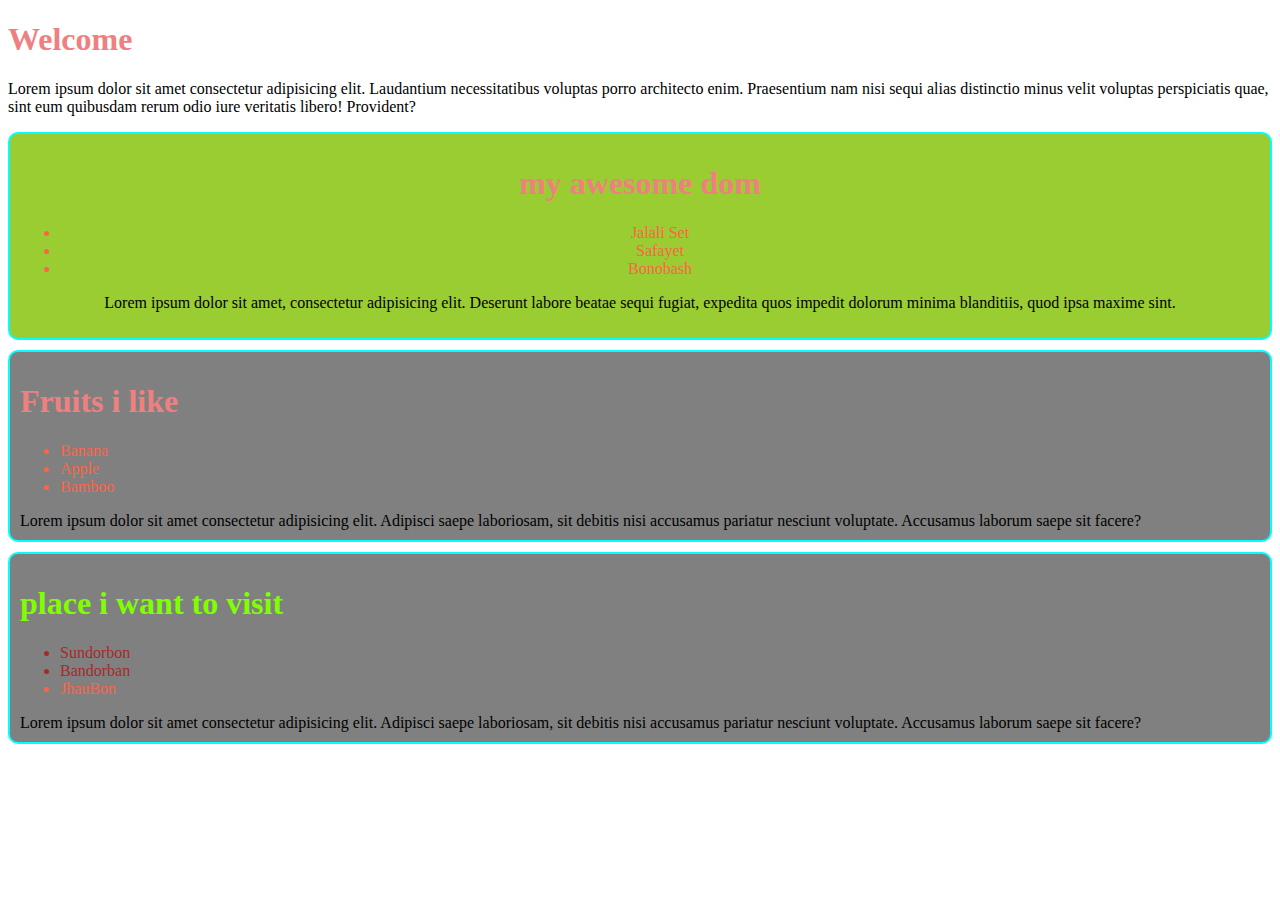
<file: index.html>
<!DOCTYPE html>
<html lang="en">

<head>
    <meta charset="UTF-8">
    <meta name="viewport" content="width=device-width, initial-scale=1.0">
    <title>DOM</title>
    <link rel="stylesheet" href="style.css">
</head>

<body>
    <header>
        <h1>Welcome</h1>
        <p>Lorem ipsum dolor sit amet consectetur adipisicing elit. Laudantium necessitatibus voluptas porro architecto
            enim. Praesentium nam nisi sequi alias distinctio minus velit voluptas perspiciatis quae, sint eum quibusdam
            rerum odio iure veritatis libero! Provident?</p>
    </header>
    <main>
        <section id="awesomeDom">
            <h1>my awesome dom</h1>
            <ul>
                <li>Jalali Set</li>
                <li>Safayet</li>
                <li>Bonobash</li>
            </ul>
            <p>Lorem ipsum dolor sit amet, consectetur adipisicing elit. Deserunt labore beatae sequi fugiat, expedita
                quos impedit dolorum minima blanditiis, quod ipsa maxime sint.</p>
        </section>
        <section class="fruitsContainer">
            <h1>Fruits i like</h1>
            <ul>
                <li>Banana</li>
                <li>Apple</li>
                <li>Bamboo</li>
            </ul>
            Lorem ipsum dolor sit amet consectetur adipisicing elit. Adipisci saepe laboriosam, sit debitis nisi
            accusamus pariatur nesciunt voluptate. Accusamus laborum saepe sit facere?
        </section>
        <section>
            <h1 id="fruitTitle">place i want to visit</h1>
            <ul>
                <li class="impPlace">Sundorbon</li>
                <li class="impPlace">Bandorban</li>
                <li class="">JhauBon</li>
            </ul>
            Lorem ipsum dolor sit amet consectetur adipisicing elit. Adipisci saepe laboriosam, sit debitis nisi
            accusamus
            pariatur nesciunt voluptate. Accusamus laborum saepe sit facere?
        </section>
    </main>
    <script src="script.js"></script>
    <script src="stylein.js"></script>
</body>

</html>
</file>
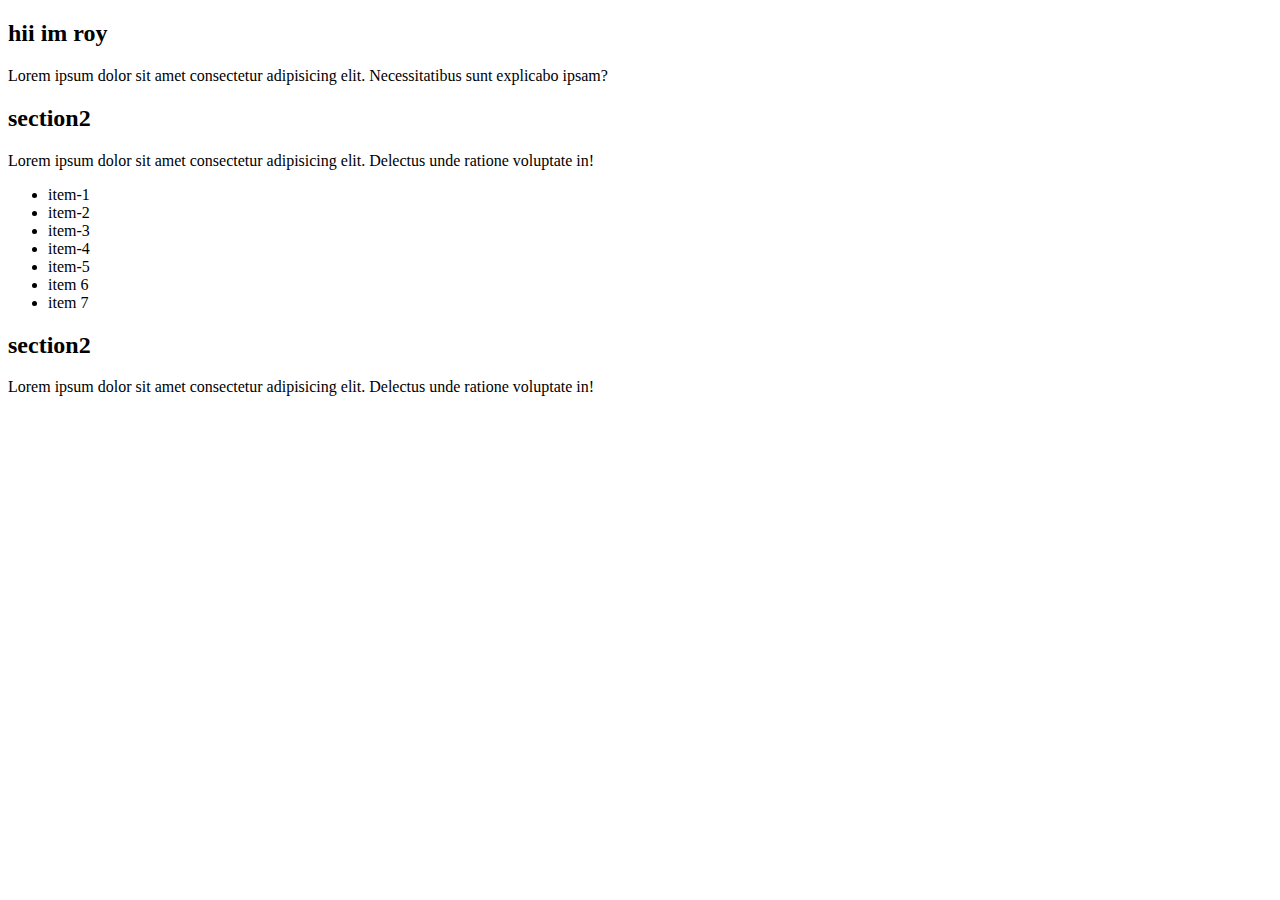
<file: append.html>
<!DOCTYPE html>
<html lang="en">

<head>
    <meta charset="UTF-8">
    <meta name="viewport" content="width=device-width, initial-scale=1.0">
    <title>Document</title>
</head>

<body>
    <header>
        <h2>hii im roy</h2>
        <p>Lorem ipsum dolor sit amet consectetur adipisicing elit. Necessitatibus sunt explicabo ipsam?</p>
    </header>
    <main>
        <section id="secOne">
            <h2>section2</h2>
            <p>Lorem ipsum dolor sit amet consectetur adipisicing elit. Delectus unde ratione voluptate in!</p>
            <ul>
                <li>item-1</li>
                <li>item-2</li>
                <li>item-3</li>
                <li>item-4</li>
                <li>item-5</li>
            </ul>
        </section>
        <section id="secTwo">
            <h2>section2</h2>
            <p>Lorem ipsum dolor sit amet consectetur adipisicing elit. Delectus unde ratione voluptate in!</p>
        </section>
    </main>
    <script src="append.js"></script>
</body>

</html>
</file>
<file: style.css>
h1{
    color: lightcoral;
}
li{
    color: tomato;
}
#fruitTitle{
    color: chartreuse;
}
.impPlace{
    color: brown;
}
.yellow-bg{
    text-align: center;
}
</file>
